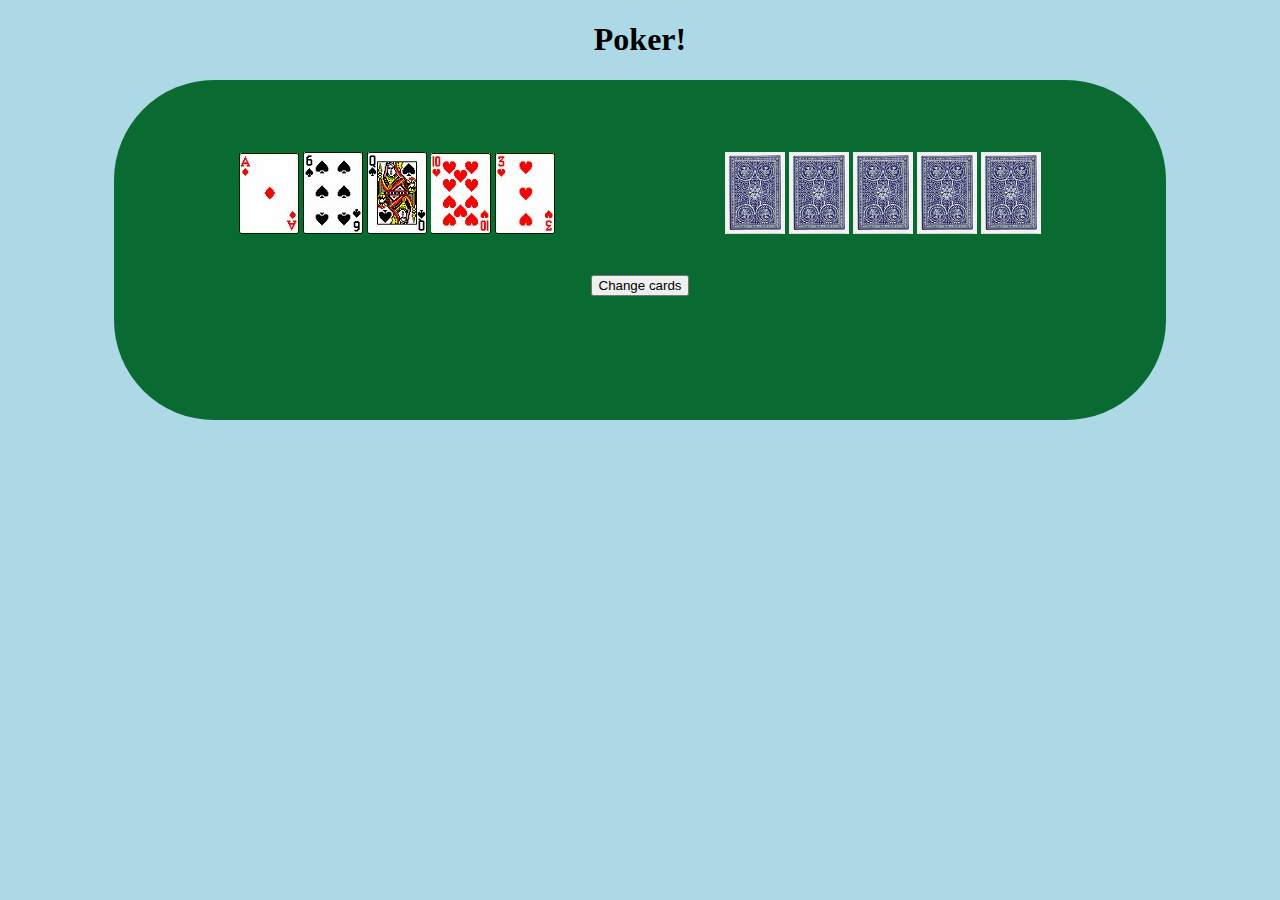
<file: index.html>
<!DOCTYPE html>
<html>
<head>
<link rel="stylesheet" type ="text/css" href="style.css">
<script src ="http://ajax.googleapis.com/ajax/libs/jquery/2.0.3/jquery.min.js"></script>
</head>
<body>
<center><h1>Poker!</h1>
<div id="table">
    <div id="playerHand"></div>
    <div id="computerHand"></div>
    <div id="changeButton"></div>

</div>
</center>
<script src="src/deck.js"></script>
<script src="src/scoreTable.js"></script>
<script src="src/calcResult.js"></script>
<script src="src/cardTable.js"></script>
<script src="src/dealCards.js"></script>
<script src="src/changeCards.js"></script>
<script src="src/playGame.js"></script>
<script src="src/revealCards.js"></script>

</body>

</html>
</file>
<file: style.css>
body{background-color: lightblue}
/*#table{border-style: solid;
            border-width: thick;
            height: 300px;
            width: 60%;
            }*/
#table{
                border-radius: 100px;
                background: #096B32;
                padding: 20px;
                width: 80%;
                height: 300px;}

#playerHand{
                        float:left;
                        margin-left: 50px;
                        margin-top: 50px;
                        width:42%}
#computerHand{
                        float:right;
                        margin-right:50px;
                        margin-top: 50px;
                        width:42%}

#changeButton{margin-top: 175px;
                        width: 20%;
                        height: 10%;}

#changeButton{margin-top: 175px;
                        width: 20%;
                        height: 10%;}
.card{padding: 2px;}
.computerCard{padding: 2px;}
</file>
